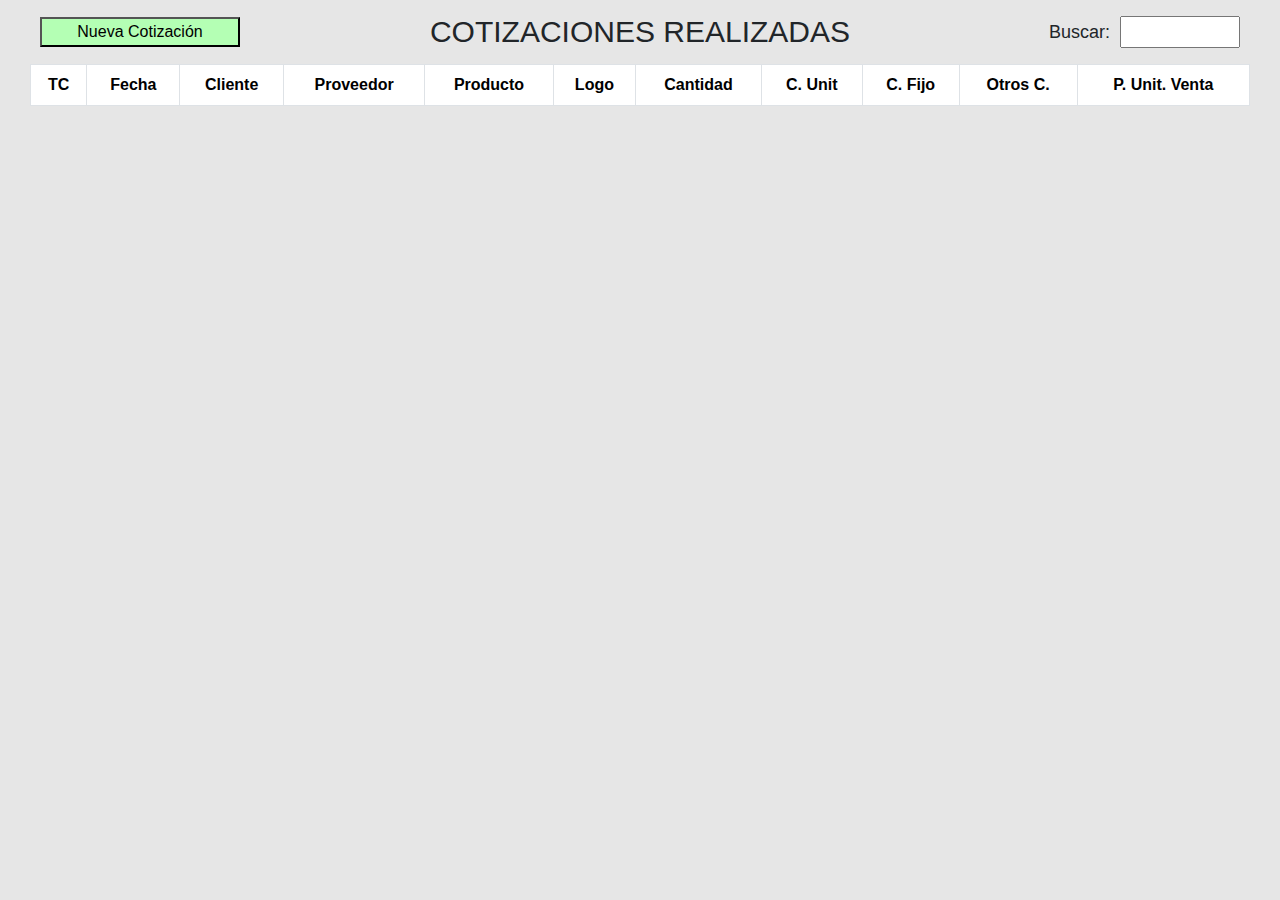
<file: cotizador-merch/index.html>
<!DOCTYPE html>
<html lang="en">
<head>
    <meta charset="UTF-8">
    <meta name="viewport" content="width=device-width, initial-scale=1.0">
    <title>Cotizaciones</title>
    <script defer src="./js/main.js"></script>
    <script defer src="./js/cotizaciones.js"></script>
    <link href="https://cdn.jsdelivr.net/npm/bootstrap@5.3.3/dist/css/bootstrap.min.css" rel="stylesheet" integrity="sha384-QWTKZyjpPEjISv5WaRU9OFeRpok6YctnYmDr5pNlyT2bRjXh0JMhjY6hW+ALEwIH" crossorigin="anonymous">
    <link rel="stylesheet" href="./css/style.css">
</head>

<body>
  <div class="barra-buscar">
    <a href="./pages/nueva-cotizacion.html">
      <button class="nueva-cotizacion">Nueva Cotización</button>
    </a>
    <H1 class="text-center">COTIZACIONES REALIZADAS</H1>
      <span class="buscar">Buscar:</span>
      <input class="input-buscar" id="inBuscar" type="Buscar">
  </div>
  <table class="table table-bordered text-center">
    <thead>
      <tr id="rows">
        <th scope="col">TC</th>
        <th scope="col">Fecha</th>
        <th scope="col">Cliente</th>
        <th scope="col">Proveedor</th>
        <th scope="col">Producto</th>
        <th scope="col">Logo</th>
        <th scope="col">Cantidad</th>
        <th scope="col">C. Unit</th>
        <th scope="col">C. Fijo </th>
        <th scope="col">Otros C.</th>
        <th scope="col">P. Unit. Venta</th>
      </tr>
    </thead>
    <tbody id="cuerpoDeTabla">
    </tbody>
  </table>
  
</body>
</file>
<file: cotizador-merch/css/style.css>
* {
    font-family: 'Poppins', sans-serif;
    margin: 0;
    padding: 0;
    box-sizing: border-box;
}
body{
    padding: 0 30px;
    width: 100%;
    background-color: rgb(230, 230, 230);
}
h1{
   font-size: 30px;
   margin: 4px 0px;
}
.barra-buscar{
    display: grid;
    grid-template-columns: 18% 64% 8% 10%;
    padding: 10px;
    align-items: center;
}
.nueva-cotizacion{
    height: 30px;
    width: 200px;
    background-color: rgb(180, 255, 180);
}
.buscar{
    font-size: 18px;
    padding: 7px 25px;
    margin: 0px;
}
.input-buscar{
    height: 30 px;
    padding: 3px 5px;
    font-weight: 400;
    font-size: 15px;
}
.item-grilla{
    margin: 5px 2px;  
}
.entrada-datos{
    display: grid;
    grid-template-columns: repeat(4, 1fr); 
    grid-template-rows: 17px 40px 17px 40px 12px 60px;
}
.out-precio{
    margin: 0px;
    border: 1px solid grey;
    padding: 4px;
    font-size: 26px;
}
.etiqueta-unitario{
    padding: 6px;
    font-size: 26px;
    text-align: center;
}
label{
    font-size: 16px;
}
.error{
    background-color: rgb(255, 180, 180);
}
.muestro-tipo-cambio{
    display: inline-flex;
    gap: 15px;
    font-size: 20px;
}
</file>
